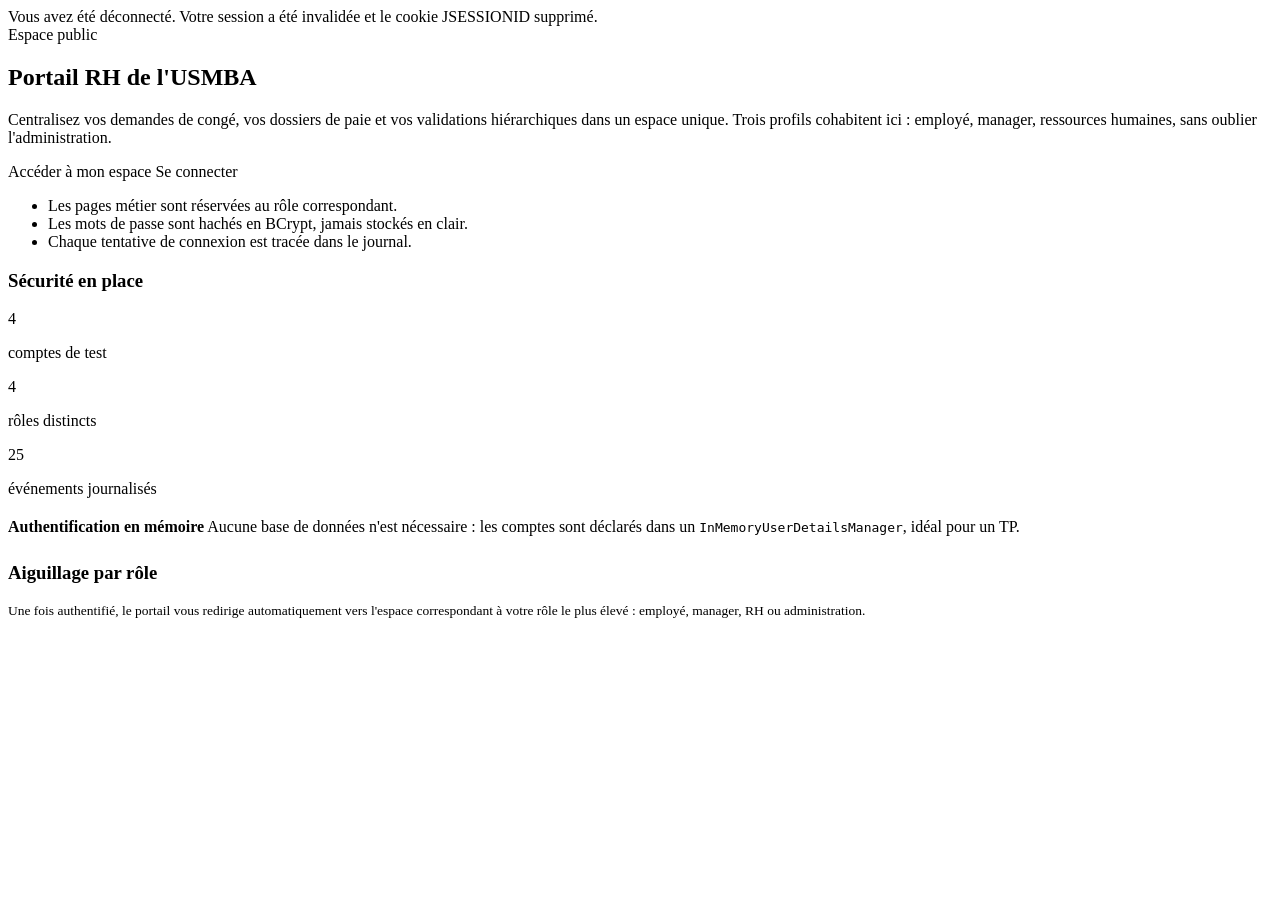
<file: src/main/resources/templates/index.html>
<!DOCTYPE html>
<html xmlns:th="http://www.thymeleaf.org">
<head th:replace="~{fragments/commun :: tete('Accueil')}"></head>
<body>
<div th:replace="~{fragments/commun :: barre}"></div>

<main class="contenu">
	<div class="message message--info" th:if="${param.deconnecte}">
		Vous avez été déconnecté. Votre session a été invalidée et le cookie JSESSIONID supprimé.
	</div>

	<section class="hero">
		<div>
			<span class="hero__surtitre">Espace public</span>
			<h1 class="hero__titre">Portail RH de l'USMBA</h1>
			<p class="hero__texte">
				Centralisez vos demandes de congé, vos dossiers de paie et vos validations
				hiérarchiques dans un espace unique. Trois profils cohabitent ici :
				employé, manager, ressources humaines, sans oublier l'administration.
			</p>

			<div class="boutons">
				<a class="bouton bouton--plein" th:href="@{/mon-espace}">Accéder à mon espace</a>
				<a class="bouton bouton--contour" th:if="${#authorization.expression('isAnonymous()')}"
				   th:href="@{/connexion}">Se connecter</a>
			</div>

			<ul class="liste-avantages">
				<li>Les pages métier sont réservées au rôle correspondant.</li>
				<li>Les mots de passe sont hachés en BCrypt, jamais stockés en clair.</li>
				<li>Chaque tentative de connexion est tracée dans le journal.</li>
			</ul>
		</div>

		<aside class="carte">
			<h3>Sécurité en place</h3>
			<div class="grille grille--3" style="margin-top:14px">
				<div>
					<p class="chiffre">4</p>
					<p class="etiquette">comptes de test</p>
				</div>
				<div>
					<p class="chiffre">4</p>
					<p class="etiquette">rôles distincts</p>
				</div>
				<div>
					<p class="chiffre">25</p>
					<p class="etiquette">événements journalisés</p>
				</div>
			</div>
			<div class="encart" style="margin-top:20px">
				<strong>Authentification en mémoire</strong>
				Aucune base de données n'est nécessaire : les comptes sont déclarés dans
				un <code>InMemoryUserDetailsManager</code>, idéal pour un TP.
			</div>
		</aside>
	</section>

	<section class="carte" style="margin-top:26px">
		<h3>Aiguillage par rôle</h3>
		<p style="font-size:13.5px;color:var(--encre-douce);margin:0">
			Une fois authentifié, le portail vous redirige automatiquement vers l'espace
			correspondant à votre rôle le plus élevé : employé, manager, RH ou administration.
		</p>
	</section>
</main>

<div th:replace="~{fragments/commun :: pied}"></div>
</body>
</html>
</file>
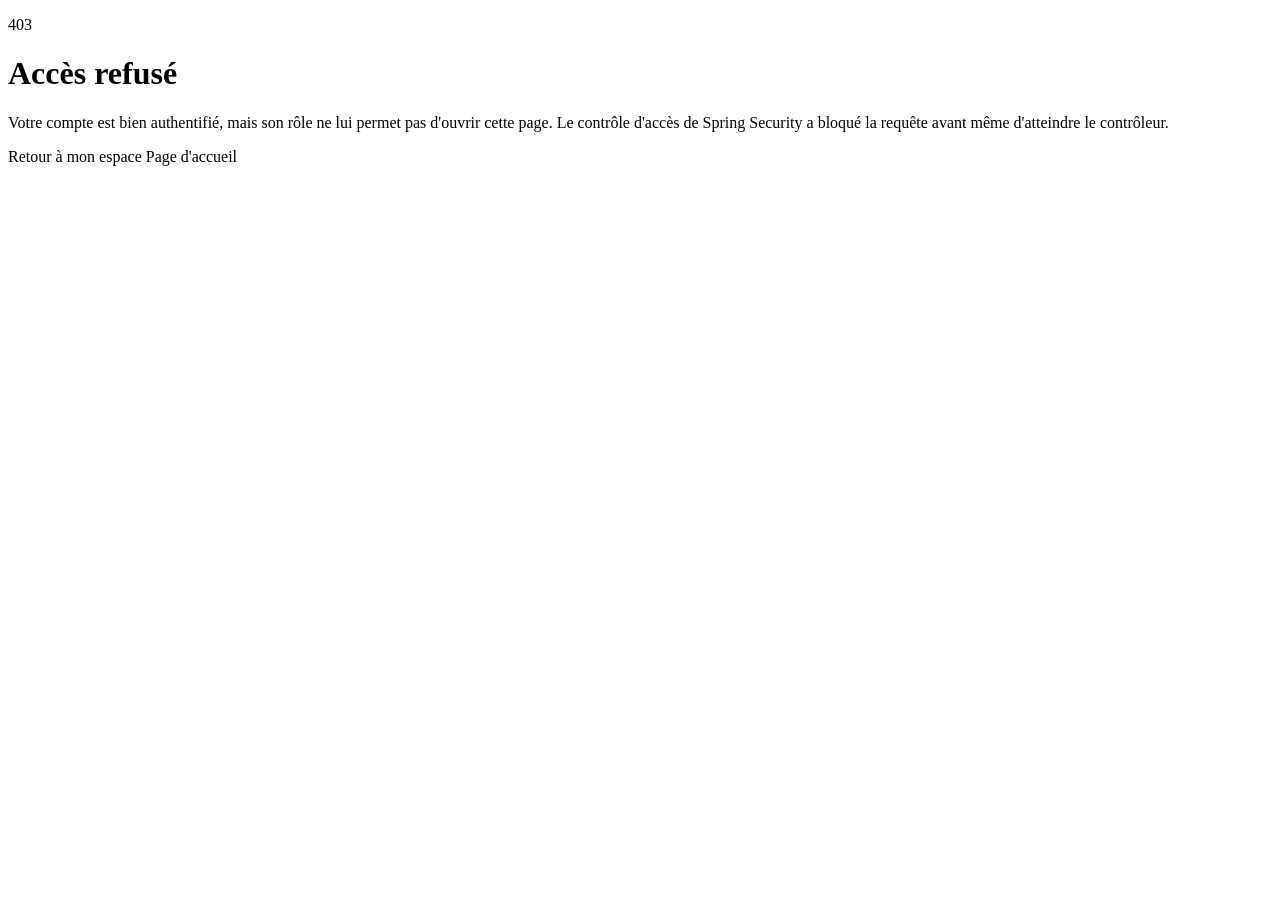
<file: src/main/resources/templates/acces_refuse.html>
<!DOCTYPE html>
<html xmlns:th="http://www.thymeleaf.org">
<head th:replace="~{fragments/commun :: tete('Accès refusé')}"></head>
<body>
<div th:replace="~{fragments/commun :: barre}"></div>

<main class="contenu">
	<div class="carte refus">
		<p class="code">403</p>
		<h1>Accès refusé</h1>
		<p style="color:var(--encre-douce)">
			Votre compte est bien authentifié, mais son rôle ne lui permet pas
			d'ouvrir cette page. Le contrôle d'accès de Spring Security a bloqué
			la requête avant même d'atteindre le contrôleur.
		</p>
		<div class="boutons" style="justify-content:center">
			<a class="bouton bouton--plein" th:href="@{/mon-espace}">Retour à mon espace</a>
			<a class="bouton bouton--contour" th:href="@{/}">Page d'accueil</a>
		</div>
	</div>
</main>

<div th:replace="~{fragments/commun :: pied}"></div>
</body>
</html>
</file>
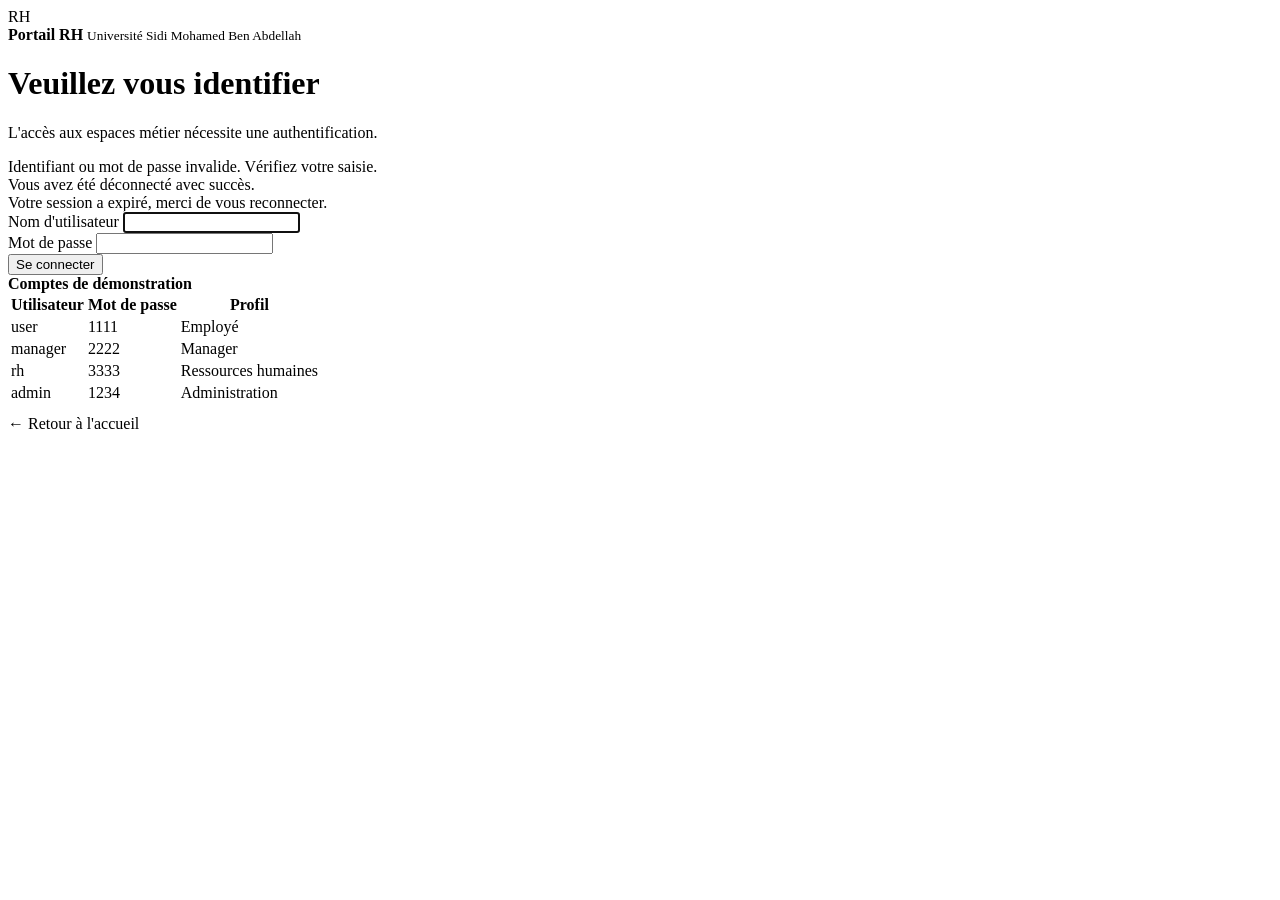
<file: src/main/resources/templates/connexion.html>
<!DOCTYPE html>
<html xmlns:th="http://www.thymeleaf.org">
<head th:replace="~{fragments/commun :: tete('Connexion')}"></head>
<body>

<main class="page-connexion">
	<div class="carte-connexion">
		<div class="barre__marque" style="margin-bottom:20px">
			<span class="barre__logo">RH</span>
			<div>
				<strong>Portail RH</strong>
				<small>Université Sidi Mohamed Ben Abdellah</small>
			</div>
		</div>

		<h1>Veuillez vous identifier</h1>
		<p class="sous-titre">L'accès aux espaces métier nécessite une authentification.</p>

		<div class="message message--erreur" th:if="${param.erreur}">
			Identifiant ou mot de passe invalide. Vérifiez votre saisie.
		</div>
		<div class="message message--info" th:if="${param.deconnecte}">
			Vous avez été déconnecté avec succès.
		</div>
		<div class="message message--info" th:if="${param.expiree}">
			Votre session a expiré, merci de vous reconnecter.
		</div>

		<form th:action="@{/connexion}" method="post">
			<div class="champ">
				<label for="identifiant">Nom d'utilisateur</label>
				<input type="text" id="identifiant" name="identifiant" autocomplete="username" required autofocus>
			</div>
			<div class="champ">
				<label for="motDePasse">Mot de passe</label>
				<input type="password" id="motDePasse" name="motDePasse" autocomplete="current-password" required>
			</div>
			<button class="bouton bouton--plein" type="submit">Se connecter</button>
		</form>

		<div class="aide-comptes">
			<strong>Comptes de démonstration</strong>
			<table>
				<thead>
				<tr><th>Utilisateur</th><th>Mot de passe</th><th>Profil</th></tr>
				</thead>
				<tbody>
				<tr><td>user</td><td>1111</td><td>Employé</td></tr>
				<tr><td>manager</td><td>2222</td><td>Manager</td></tr>
				<tr><td>rh</td><td>3333</td><td>Ressources humaines</td></tr>
				<tr><td>admin</td><td>1234</td><td>Administration</td></tr>
				</tbody>
			</table>
			<p style="margin-top:10px">
				<a th:href="@{/}">← Retour à l'accueil</a>
			</p>
		</div>
	</div>
</main>

</body>
</html>
</file>
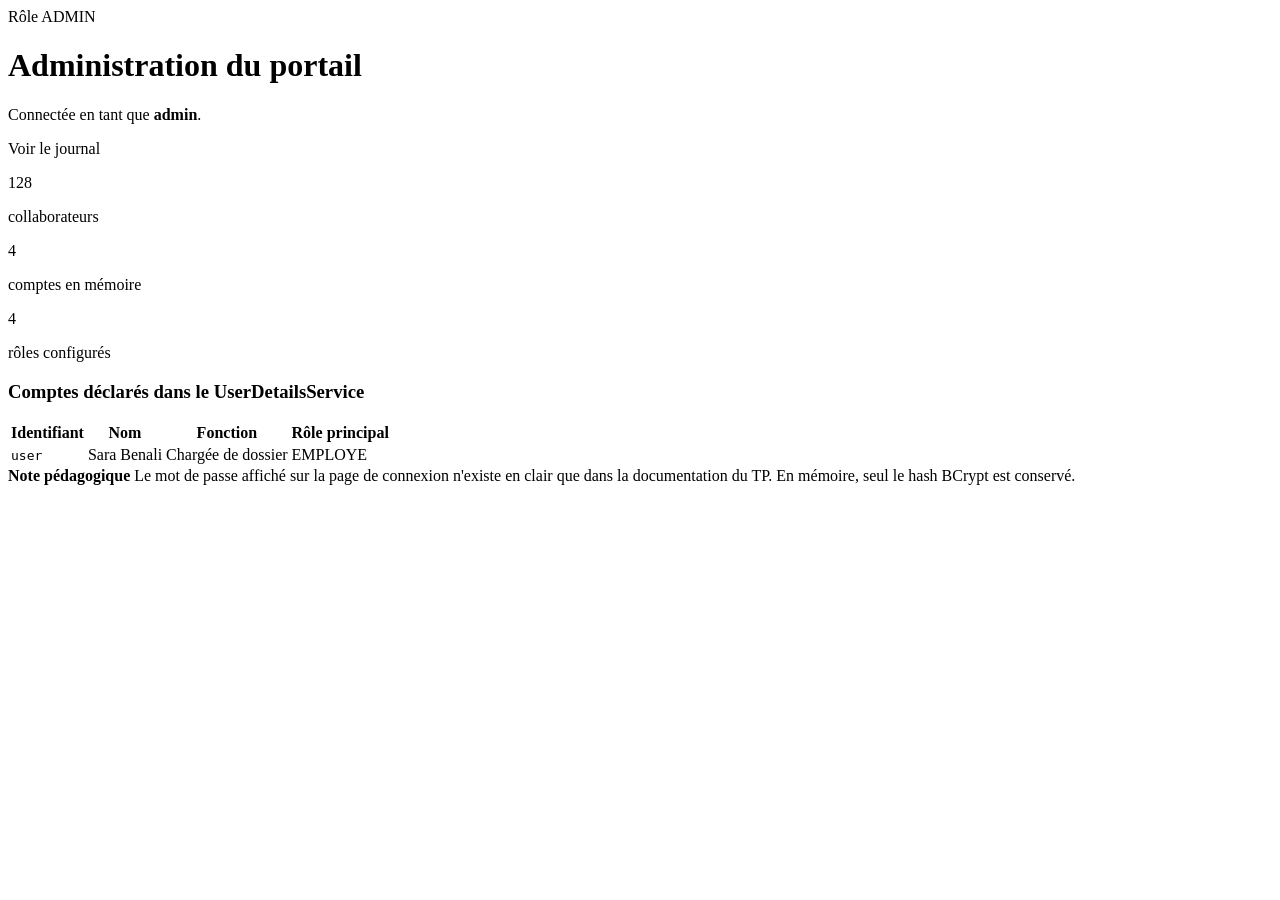
<file: src/main/resources/templates/espace_administration.html>
<!DOCTYPE html>
<html xmlns:th="http://www.thymeleaf.org">
<head th:replace="~{fragments/commun :: tete('Administration')}"></head>
<body>
<div th:replace="~{fragments/commun :: barre}"></div>

<main class="contenu">
	<div class="entete-section">
		<div>
			<span class="hero__surtitre">Rôle ADMIN</span>
			<h1>Administration du portail</h1>
			<p>Connectée en tant que <strong th:text="${identifiant}">admin</strong>.</p>
		</div>
		<a class="bouton bouton--contour" th:href="@{/journal/connexions}">Voir le journal</a>
	</div>

	<div class="pile">
		<div class="grille grille--3">
			<div class="carte">
				<p class="chiffre" th:text="${effectif}">128</p>
				<p class="etiquette">collaborateurs</p>
			</div>
			<div class="carte">
				<p class="chiffre" th:text="${#lists.size(comptes)}">4</p>
				<p class="etiquette">comptes en mémoire</p>
			</div>
			<div class="carte">
				<p class="chiffre">4</p>
				<p class="etiquette">rôles configurés</p>
			</div>
		</div>

		<div class="carte">
			<h3>Comptes déclarés dans le UserDetailsService</h3>
			<table class="donnees">
				<thead>
				<tr><th>Identifiant</th><th>Nom</th><th>Fonction</th><th>Rôle principal</th></tr>
				</thead>
				<tbody>
				<tr th:each="c : ${comptes}">
					<td><code th:text="${c.identifiant}">user</code></td>
					<td th:text="${c.nomComplet}">Sara Benali</td>
					<td th:text="${c.fonction}">Chargée de dossier</td>
					<td><span class="badge badge--info" th:text="${c.rolePrincipal}">EMPLOYE</span></td>
				</tr>
				</tbody>
			</table>
		</div>

		<div class="encart">
			<strong>Note pédagogique</strong>
			Le mot de passe affiché sur la page de connexion n'existe en clair que dans la
			documentation du TP. En mémoire, seul le hash BCrypt est conservé.
		</div>
	</div>
</main>

<div th:replace="~{fragments/commun :: pied}"></div>
</body>
</html>
</file>
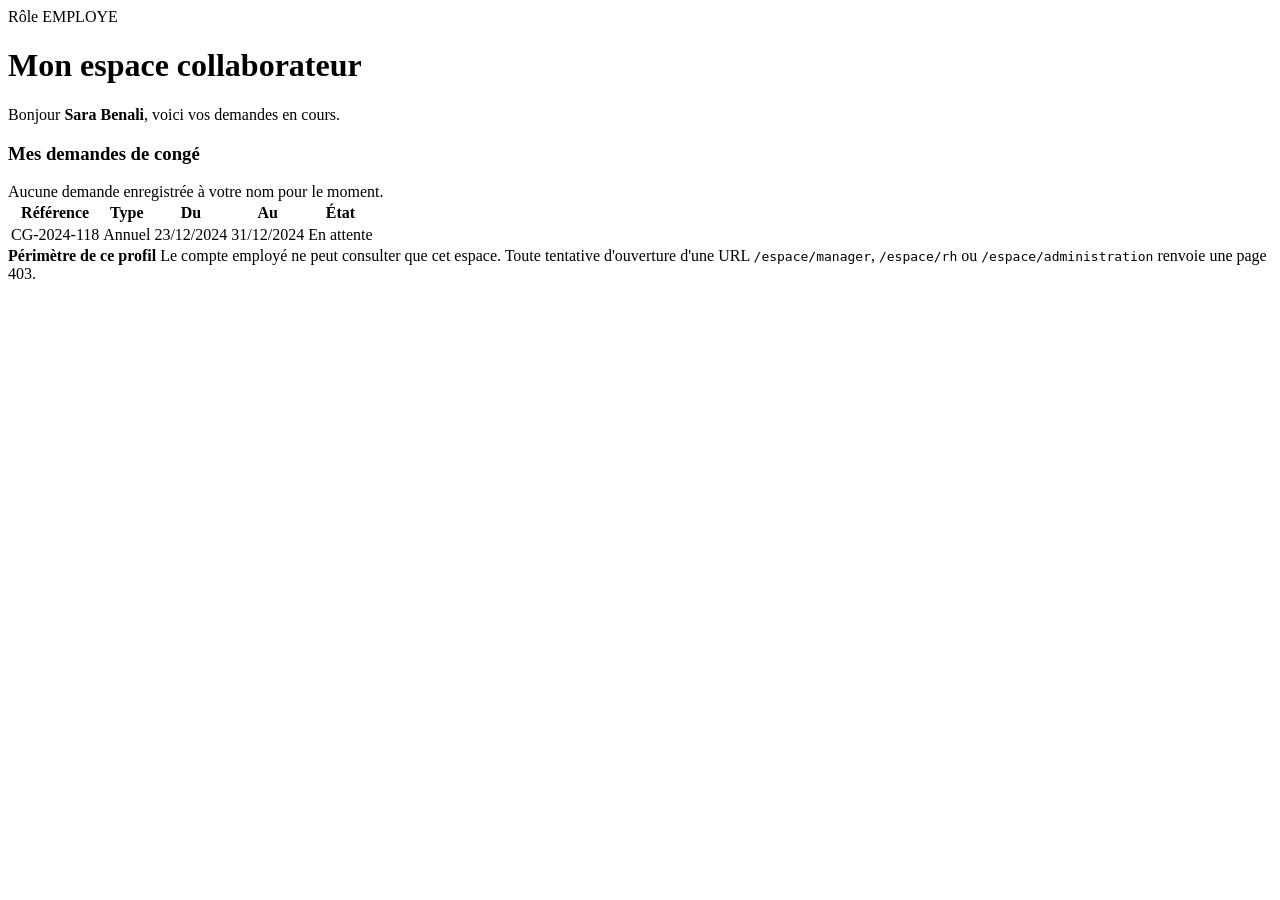
<file: src/main/resources/templates/espace_employe.html>
<!DOCTYPE html>
<html xmlns:th="http://www.thymeleaf.org">
<head th:replace="~{fragments/commun :: tete('Espace employé')}"></head>
<body>
<div th:replace="~{fragments/commun :: barre}"></div>

<main class="contenu">
	<div class="entete-section">
		<div>
			<span class="hero__surtitre">Rôle EMPLOYE</span>
			<h1>Mon espace collaborateur</h1>
			<p>Bonjour <strong th:text="${nomComplet}">Sara Benali</strong>, voici vos demandes en cours.</p>
		</div>
	</div>

	<div class="pile">
		<div class="carte">
			<h3>Mes demandes de congé</h3>
			<p th:if="${#lists.isEmpty(demandes)}" style="margin:0;color:var(--encre-douce)">
				Aucune demande enregistrée à votre nom pour le moment.
			</p>
			<table class="donnees" th:unless="${#lists.isEmpty(demandes)}">
				<thead>
				<tr><th>Référence</th><th>Type</th><th>Du</th><th>Au</th><th>État</th></tr>
				</thead>
				<tbody>
				<tr th:each="d : ${demandes}">
					<td th:text="${d.reference}">CG-2024-118</td>
					<td th:text="${d.type}">Annuel</td>
					<td th:text="${#temporals.format(d.debut, 'dd/MM/yyyy')}">23/12/2024</td>
					<td th:text="${#temporals.format(d.fin, 'dd/MM/yyyy')}">31/12/2024</td>
					<td>
						<span class="badge"
							  th:classappend="${d.etat == 'Validée'} ? 'badge--ok' : 'badge--attente'"
							  th:text="${d.etat}">En attente</span>
					</td>
				</tr>
				</tbody>
			</table>
		</div>

		<div class="encart">
			<strong>Périmètre de ce profil</strong>
			Le compte employé ne peut consulter que cet espace. Toute tentative d'ouverture
			d'une URL <code>/espace/manager</code>, <code>/espace/rh</code> ou
			<code>/espace/administration</code> renvoie une page 403.
		</div>
	</div>
</main>

<div th:replace="~{fragments/commun :: pied}"></div>
</body>
</html>
</file>
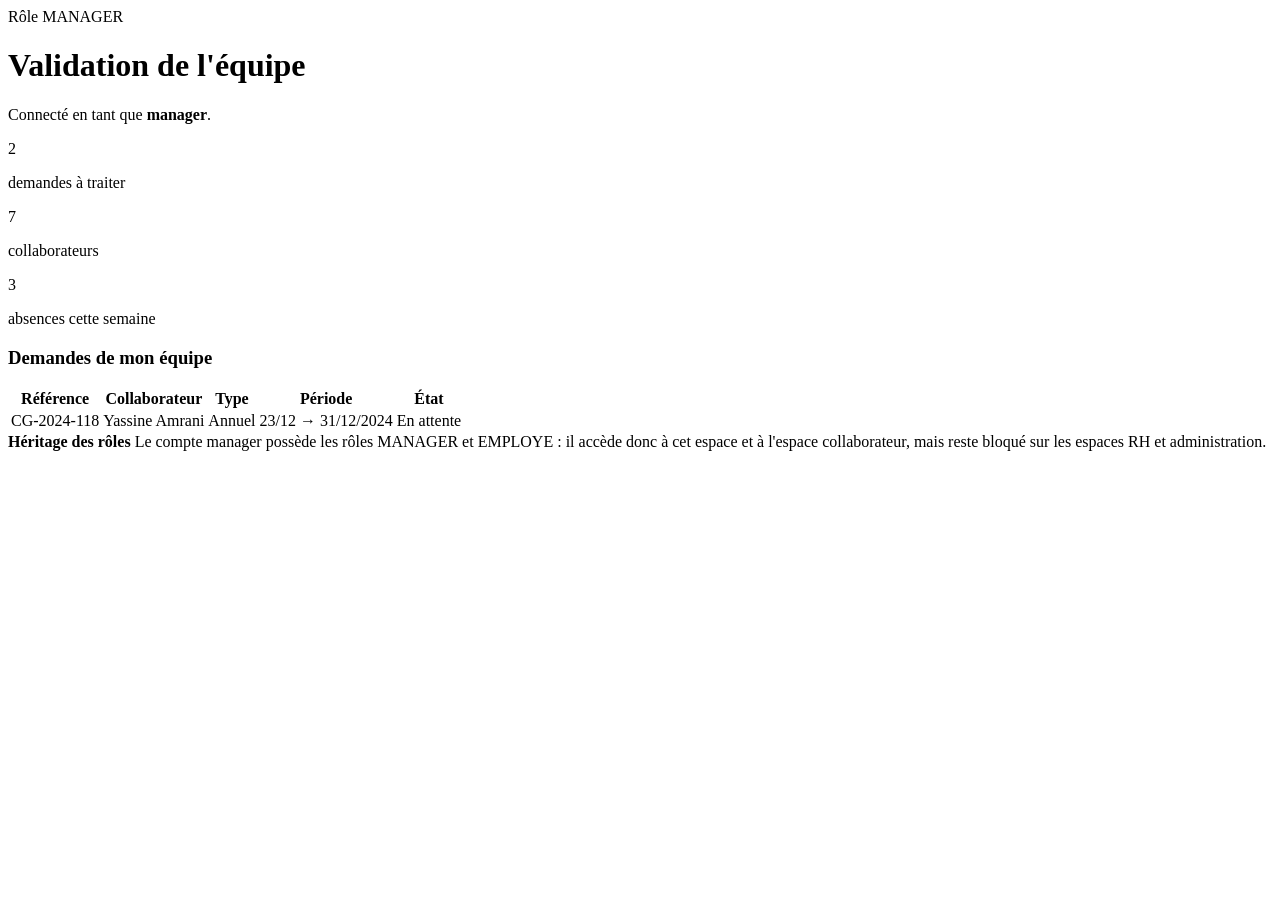
<file: src/main/resources/templates/espace_manager.html>
<!DOCTYPE html>
<html xmlns:th="http://www.thymeleaf.org">
<head th:replace="~{fragments/commun :: tete('Espace manager')}"></head>
<body>
<div th:replace="~{fragments/commun :: barre}"></div>

<main class="contenu">
	<div class="entete-section">
		<div>
			<span class="hero__surtitre">Rôle MANAGER</span>
			<h1>Validation de l'équipe</h1>
			<p>Connecté en tant que <strong th:text="${identifiant}">manager</strong>.</p>
		</div>
	</div>

	<div class="pile">
		<div class="grille grille--3">
			<div class="carte">
				<p class="chiffre" th:text="${enAttente}">2</p>
				<p class="etiquette">demandes à traiter</p>
			</div>
			<div class="carte">
				<p class="chiffre">7</p>
				<p class="etiquette">collaborateurs</p>
			</div>
			<div class="carte">
				<p class="chiffre">3</p>
				<p class="etiquette">absences cette semaine</p>
			</div>
		</div>

		<div class="carte">
			<h3>Demandes de mon équipe</h3>
			<table class="donnees">
				<thead>
				<tr><th>Référence</th><th>Collaborateur</th><th>Type</th><th>Période</th><th>État</th></tr>
				</thead>
				<tbody>
				<tr th:each="d : ${demandes}">
					<td th:text="${d.reference}">CG-2024-118</td>
					<td th:text="${d.collaborateur}">Yassine Amrani</td>
					<td th:text="${d.type}">Annuel</td>
					<td th:text="${#temporals.format(d.debut, 'dd/MM')} + ' → ' + ${#temporals.format(d.fin, 'dd/MM/yyyy')}">23/12 → 31/12/2024</td>
					<td>
						<span class="badge"
							  th:classappend="${d.etat == 'Validée'} ? 'badge--ok' : 'badge--attente'"
							  th:text="${d.etat}">En attente</span>
					</td>
				</tr>
				</tbody>
			</table>
		</div>

		<div class="encart">
			<strong>Héritage des rôles</strong>
			Le compte manager possède les rôles MANAGER et EMPLOYE : il accède donc à
			cet espace et à l'espace collaborateur, mais reste bloqué sur les espaces
			RH et administration.
		</div>
	</div>
</main>

<div th:replace="~{fragments/commun :: pied}"></div>
</body>
</html>
</file>
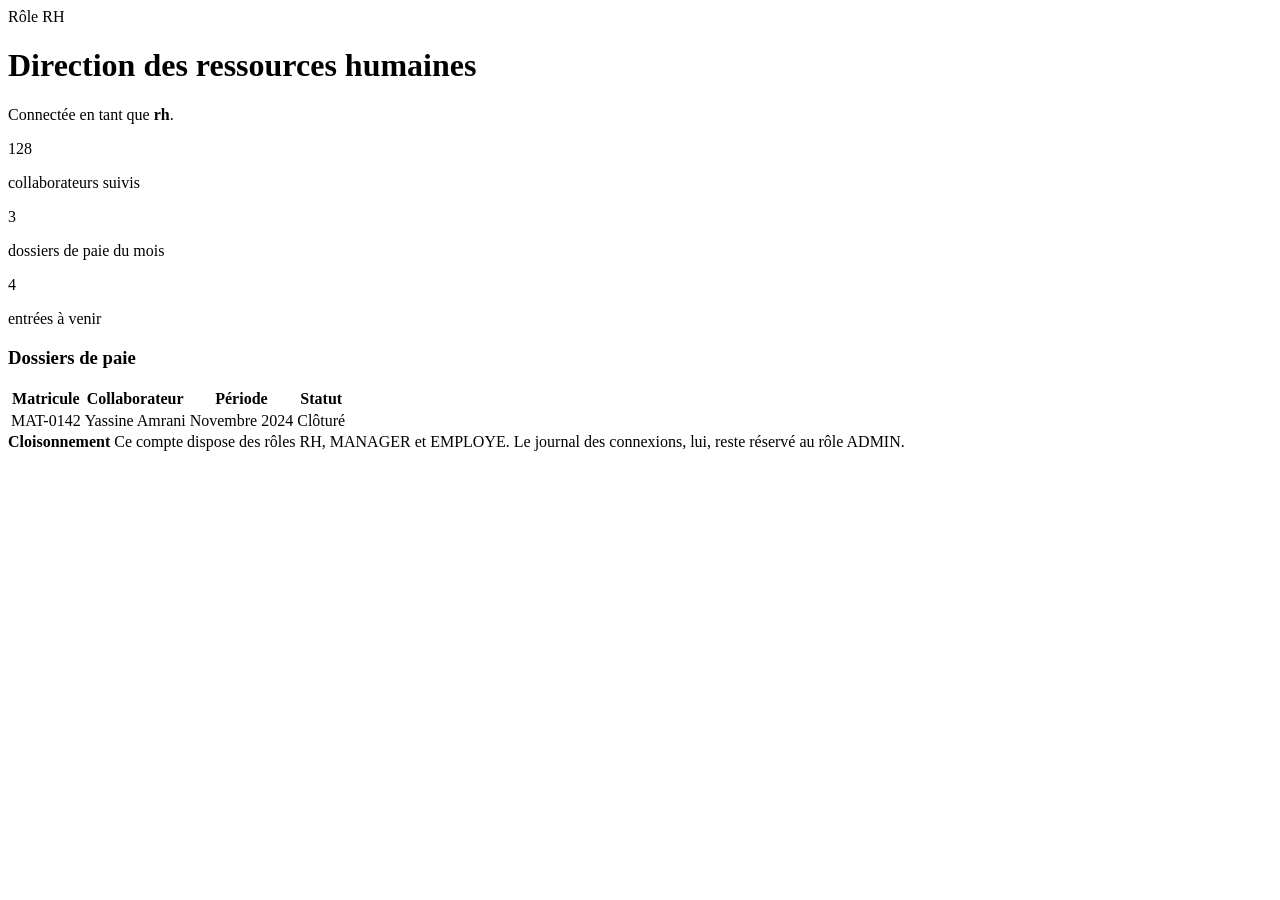
<file: src/main/resources/templates/espace_rh.html>
<!DOCTYPE html>
<html xmlns:th="http://www.thymeleaf.org">
<head th:replace="~{fragments/commun :: tete('Espace RH')}"></head>
<body>
<div th:replace="~{fragments/commun :: barre}"></div>

<main class="contenu">
	<div class="entete-section">
		<div>
			<span class="hero__surtitre">Rôle RH</span>
			<h1>Direction des ressources humaines</h1>
			<p>Connectée en tant que <strong th:text="${identifiant}">rh</strong>.</p>
		</div>
	</div>

	<div class="pile">
		<div class="grille grille--3">
			<div class="carte">
				<p class="chiffre" th:text="${effectif}">128</p>
				<p class="etiquette">collaborateurs suivis</p>
			</div>
			<div class="carte">
				<p class="chiffre">3</p>
				<p class="etiquette">dossiers de paie du mois</p>
			</div>
			<div class="carte">
				<p class="chiffre">4</p>
				<p class="etiquette">entrées à venir</p>
			</div>
		</div>

		<div class="carte">
			<h3>Dossiers de paie</h3>
			<table class="donnees">
				<thead>
				<tr><th>Matricule</th><th>Collaborateur</th><th>Période</th><th>Statut</th></tr>
				</thead>
				<tbody>
				<tr th:each="d : ${dossiers}">
					<td th:text="${d.matricule}">MAT-0142</td>
					<td th:text="${d.collaborateur}">Yassine Amrani</td>
					<td th:text="${d.mois}">Novembre 2024</td>
					<td>
						<span class="badge badge--info" th:text="${d.statut}">Clôturé</span>
					</td>
				</tr>
				</tbody>
			</table>
		</div>

		<div class="encart">
			<strong>Cloisonnement</strong>
			Ce compte dispose des rôles RH, MANAGER et EMPLOYE. Le journal des connexions,
			lui, reste réservé au rôle ADMIN.
		</div>
	</div>
</main>

<div th:replace="~{fragments/commun :: pied}"></div>
</body>
</html>
</file>
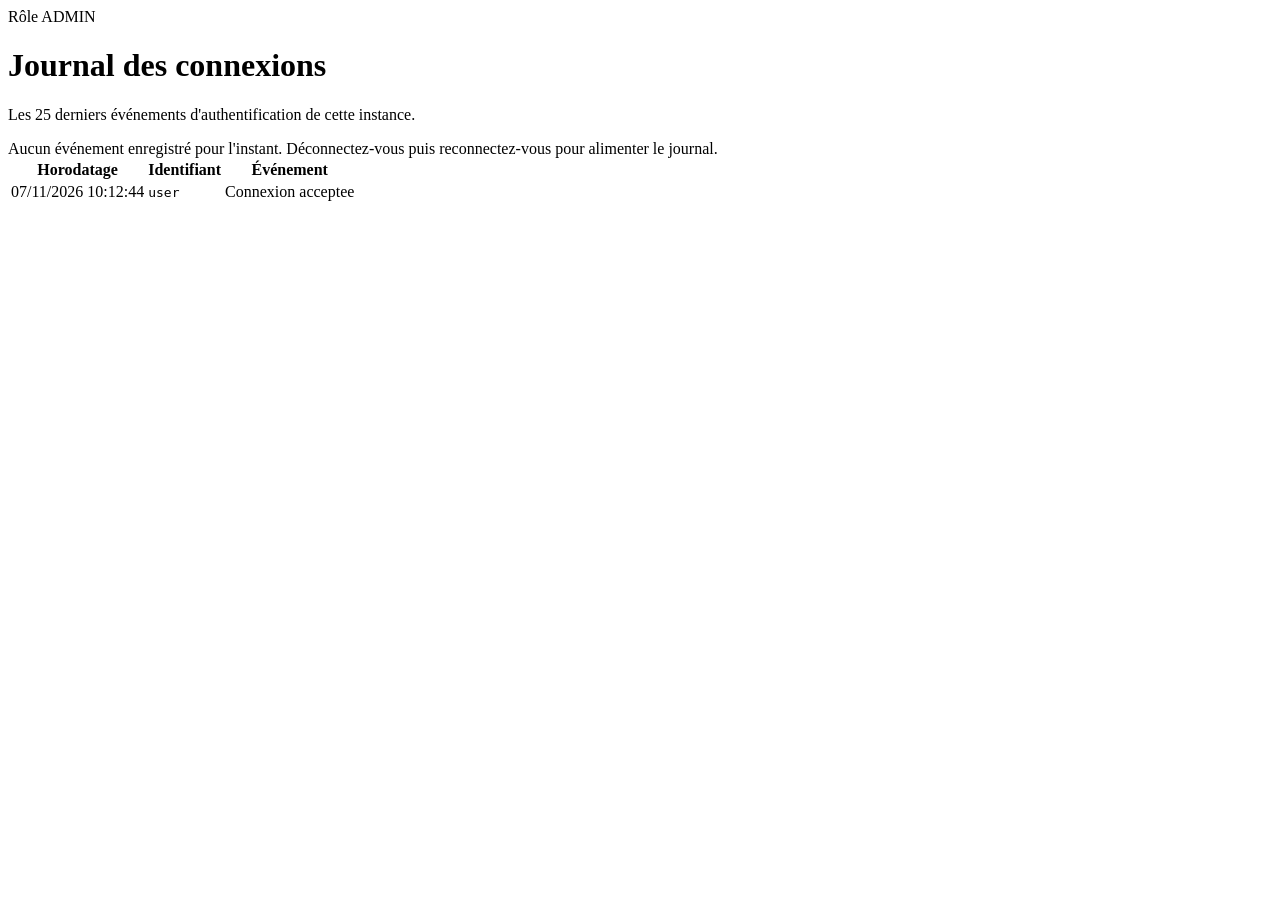
<file: src/main/resources/templates/journal.html>
<!DOCTYPE html>
<html xmlns:th="http://www.thymeleaf.org">
<head th:replace="~{fragments/commun :: tete('Journal des connexions')}"></head>
<body>
<div th:replace="~{fragments/commun :: barre}"></div>

<main class="contenu">
	<div class="entete-section">
		<div>
			<span class="hero__surtitre">Rôle ADMIN</span>
			<h1>Journal des connexions</h1>
			<p>Les 25 derniers événements d'authentification de cette instance.</p>
		</div>
	</div>

	<div class="pile">
		<div class="carte" th:if="${#lists.isEmpty(entrees)}">
			<p style="margin:0;color:var(--encre-douce)">
				Aucun événement enregistré pour l'instant. Déconnectez-vous puis reconnectez-vous
				pour alimenter le journal.
			</p>
		</div>

		<table class="donnees" th:unless="${#lists.isEmpty(entrees)}">
			<thead>
			<tr><th>Horodatage</th><th>Identifiant</th><th>Événement</th></tr>
			</thead>
			<tbody>
			<tr th:each="e : ${entrees}">
				<td th:text="${e.heure}">07/11/2026 10:12:44</td>
				<td><code th:text="${e.identifiant}">user</code></td>
				<td>
					<span class="badge"
						  th:classappend="'badge--' + ${e.type.style}"
						  th:text="${e.type.libelle}">Connexion acceptee</span>
				</td>
			</tr>
			</tbody>
		</table>
	</div>
</main>

<div th:replace="~{fragments/commun :: pied}"></div>
</body>
</html>
</file>
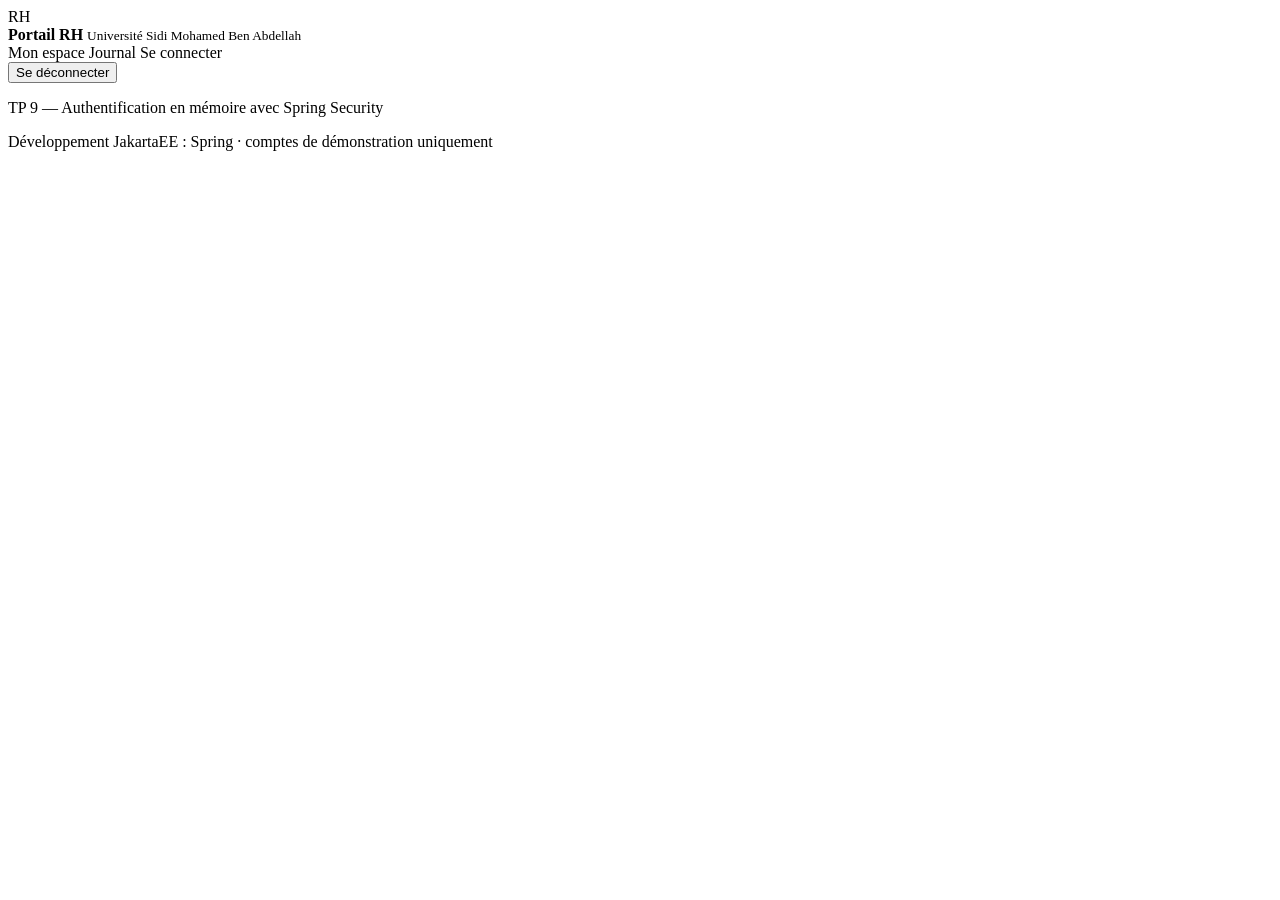
<file: src/main/resources/templates/fragments/commun.html>
<!DOCTYPE html>
<html xmlns:th="http://www.thymeleaf.org">
<head th:fragment="tete(titre)">
	<meta charset="UTF-8">
	<meta name="viewport" content="width=device-width, initial-scale=1">
	<title th:text="${titre} + ' — Portail RH USMBA'">Portail RH USMBA</title>
	<link rel="stylesheet" th:href="@{/css/portail.css}">
</head>
<body>

<header th:fragment="barre" class="barre">
	<div class="barre__marque">
		<span class="barre__logo">RH</span>
		<div>
			<strong>Portail RH</strong>
			<small>Université Sidi Mohamed Ben Abdellah</small>
		</div>
	</div>
	<nav class="barre__liens">
		<a th:href="@{/mon-espace}">Mon espace</a>
		<a th:if="${#authorization.expression('hasRole(''ADMIN'')')}"
		   th:href="@{/journal/connexions}">Journal</a>
		<a th:if="${#authorization.expression('isAnonymous()')}"
		   th:href="@{/connexion}">Se connecter</a>
		<form th:unless="${#authorization.expression('isAnonymous()')}"
		      th:action="@{/deconnexion}" method="post" class="barre__sortie">
			<button type="submit">Se déconnecter</button>
		</form>
	</nav>
</header>

<footer th:fragment="pied" class="pied">
	<p>TP 9 — Authentification en mémoire avec Spring Security</p>
	<p>Développement JakartaEE : Spring · comptes de démonstration uniquement</p>
</footer>

</body>
</html>
</file>
